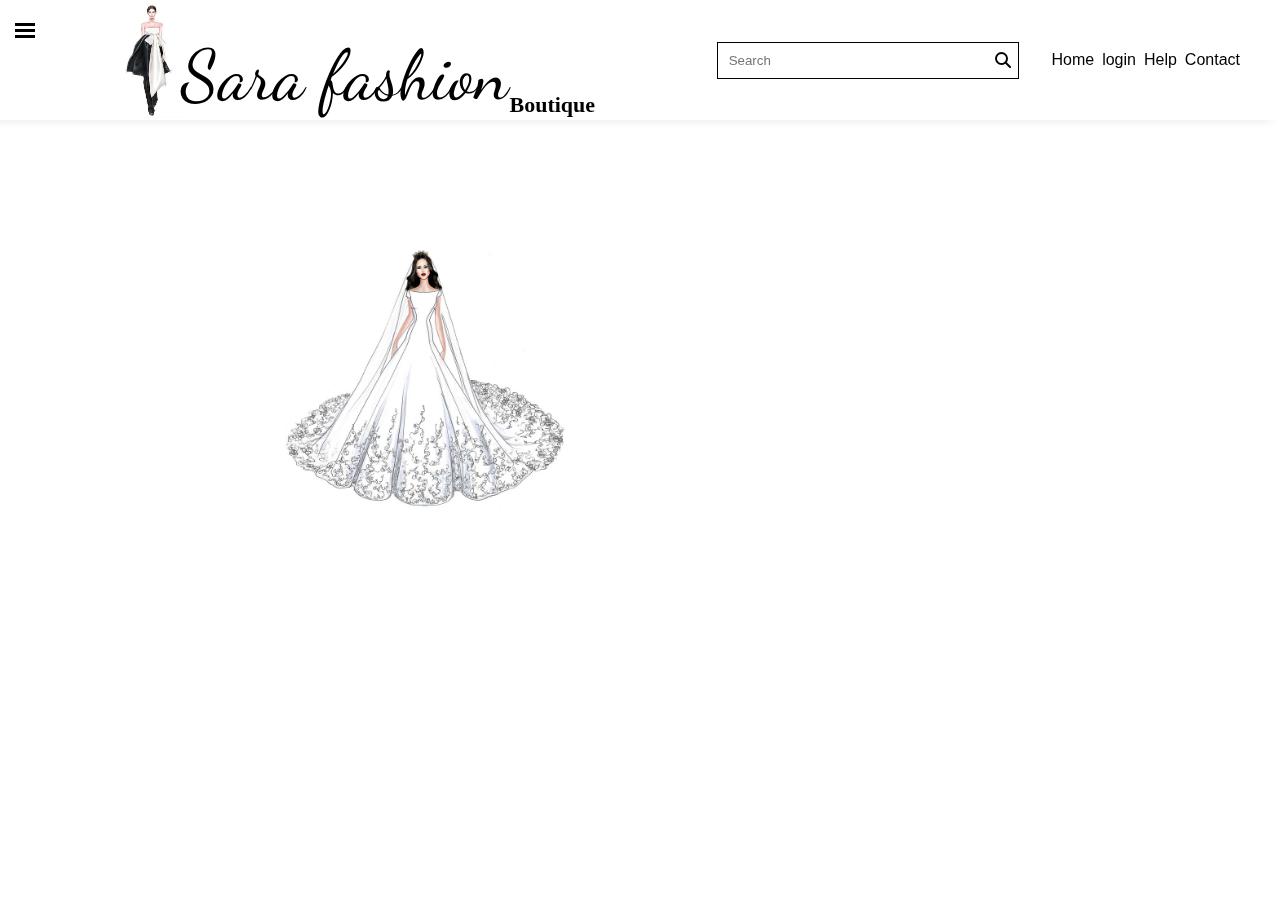
<file: index.html>
<!DOCTYPE html>
<html lang="en">
<head>
    <meta charset="UTF-8">
    <meta name="viewport" content="width=device-width, initial-scale=1.0">
    <title>fashion</title>
    <link href="https://fonts.googleapis.com/css2?family=Cousine:ital,wght@0,400;0,700;1,400;1,700&family=Dancing+Script:wght@400;500;600;700&family=Roboto+Mono&family=Roboto:wght@100&display=swap" rel="stylesheet">
    <link rel="stylesheet" href="https://cdnjs.cloudflare.com/ajax/libs/font-awesome/6.5.1/css/all.min.css">
    <link rel="stylesheet" href="style.css">
</head>
<body>
    <nav>
        <div class="topbar">
           <div class="namebox"> <div class="logo" style="background-image: url(img3.jpeg);  background-size: 60px; height: 115px; width: 60px;"></div>
            <p class="sara">Sara fashion</p>
            <p class="boutique">Boutique</P>
            </div> 
               <div class="searchbar"> <input class="search-button" placeholder="   Search">
                  <div class="search-icon"><i class="fa-solid fa-magnifying-glass"></i>
                    
                    </span></div>
              </div>
                <div class="click">
                  <a class="sml" href="index.html" target="_main" >Home</a>
                <a class="sml" href="login.html" target="_main"> login</a>
                <a class="sml" href="help.html"target="_main"  >Help</a>
                <a class="sml" href="contact.html" target="_main">Contact</a>
            </div>
        </div> 

      <input type="checkbox" id="open-side-bar" style="display: none;">
      <label for="open-side-bar" class="toggle">

        <div class="spinner top"></div>
        <div class="spinner mid"></div>
        <div class="spinner bot"></div>
      </label>
    <div class="sidebar">
        <p class="all">All Type of Women's Stitching</p>


        <a href="#">KURTI</a>
        <a href="#">GOWN</a>
        <a href="#">SARARA</a>
        <a href="#">GARARA</a>
        <a href="#">LEGANGA</a>
        <a href="#">BLOUSE</a>
        <a href="#">WESTERN DRESSES</a>
        
    </div>
  </nav>
    
    <div class="ph"></div>

</body>
</html>
</file>
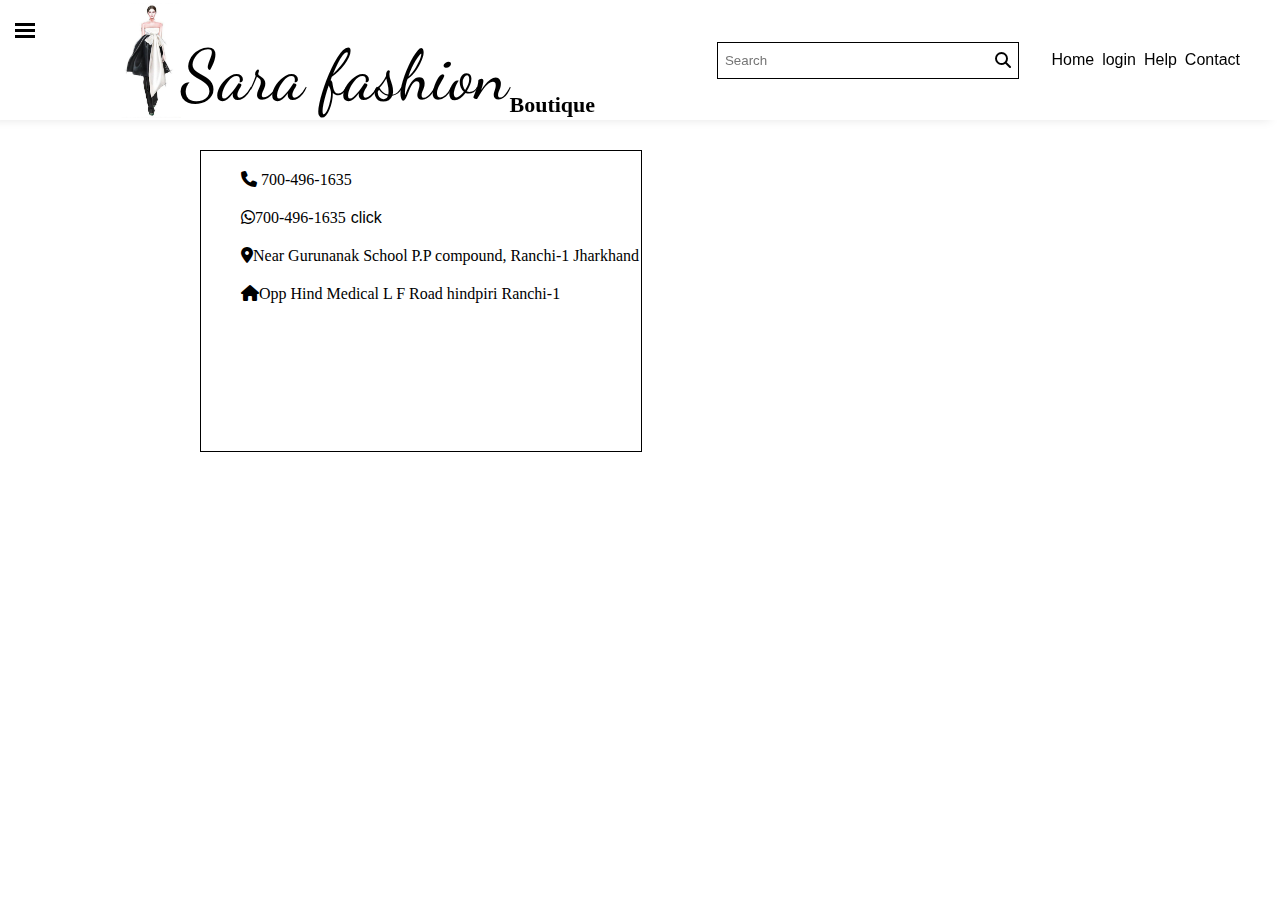
<file: contact.html>
<!DOCTYPE html>
<html lang="en">
<head>
    <meta charset="UTF-8">
    <meta name="viewport" content="width=device-width, initial-scale=1.0">
    <title>contact</title>
    <link href="https://fonts.googleapis.com/css2?family=Cousine:ital,wght@0,400;0,700;1,400;1,700&family=Dancing+Script:wght@400;500;600;700&family=Roboto+Mono&family=Roboto:wght@100&display=swap" rel="stylesheet">
    <link rel="stylesheet" href="https://cdnjs.cloudflare.com/ajax/libs/font-awesome/6.5.1/css/all.min.css">
    <link rel="stylesheet" href="style.css">
</head>
<body>
    <nav>
        <div class="topbar">
           <div class="namebox"> <div class="logo" style="background-image: url(img3.jpeg);  background-size: 60px; height: 115px; width: 60px;"></div>
            <p class="sara">Sara fashion</p>
            <p class="boutique">Boutique</P>
            </div> 
               <div class="searchbar"> <input class="search-button" placeholder="  Search">
                  <div class="search-icon"><i class="fa-solid fa-magnifying-glass"></i></div>
              </div>
                <div class="click">
                 <a class="sml" href="index.html" target="_main" >Home</a>
                <a class="sml" href="login.html" target="_main"> login</a>
                <a class="sml" href="help.html"target="_main"  >Help</a>
                <a class="sml" href="#" target="_main">Contact</a>
                
            </div>
        </div> 


      <input type="checkbox" id="open-side-bar" style="display: none;">
      <label for="open-side-bar" class="toggle">

        <div class="spinner top"></div>
        <div class="spinner mid"></div>
        <div class="spinner bot"></div>
      </label>
    <div class="sidebar">
        <p class="all">All Type of Women's Stitching</p>


        <a href="#">KURTI</a>
        <a href="#">GOWN</a>
        <a href="#">SARARA</a>
        <a href="#">GARARA</a>
        <a href="#">LEGANGA</a>
        <a href="#">BLOUSE</a>
        <a href="#">WESTERN DRESSES</a>
        
    </div>
  </nav>

    <div class="contact">
        <p><i class="fa-solid fa-phone"> </i> 700-496-1635</p>
         <p><i class="fa-brands fa-whatsapp"> </i>700-496-1635<a href="#" style="display: inline;">click</a></p>
        <p><i class="fa-solid fa-location-dot"> </i>Near Gurunanak School 
            P.P compound, Ranchi-1 Jharkhand</p>
           <p> <i class="fa-solid fa-house"> </i>Opp Hind Medical L F Road hindpiri Ranchi-1</p>
    </div>

</body>
</html>
</file>
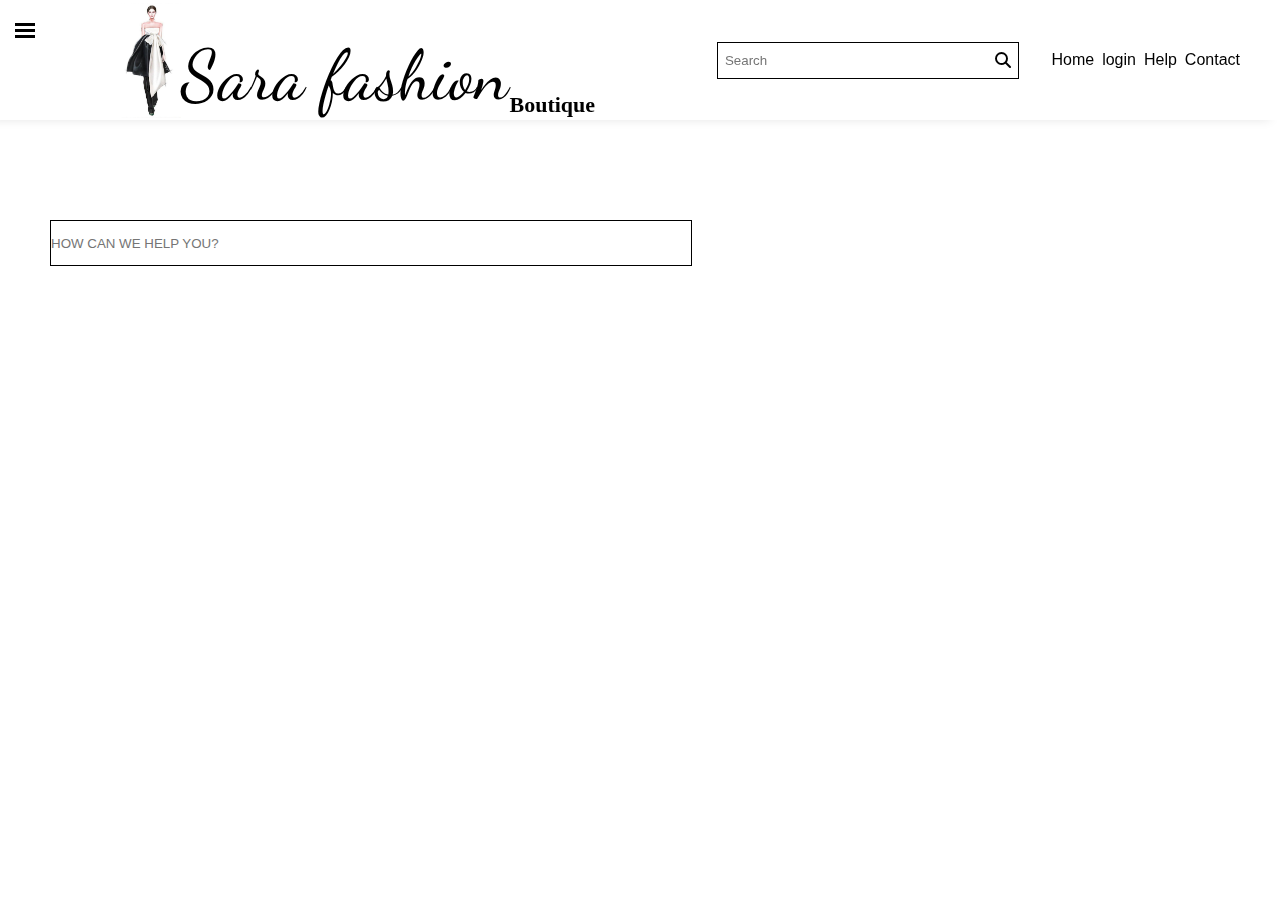
<file: help.html>
<!DOCTYPE html>
<html lang="en">
<head>
    <meta charset="UTF-8">
    <meta name="viewport" content="width=device-width, initial-scale=1.0">
    <title>help</title>
    <link href="https://fonts.googleapis.com/css2?family=Cousine:ital,wght@0,400;0,700;1,400;1,700&family=Dancing+Script:wght@400;500;600;700&family=Roboto+Mono&family=Roboto:wght@100&display=swap" rel="stylesheet">
    <link rel="stylesheet" href="https://cdnjs.cloudflare.com/ajax/libs/font-awesome/6.5.1/css/all.min.css">
    <link rel="stylesheet" href="style.css">
</head>
<body>
    <nav>
        <div class="topbar">
           <div class="namebox"> <div class="logo" style="background-image: url(img3.jpeg);  background-size: 60px; height: 115px; width: 60px;"></div>
             <p class="sara">Sara fashion</p>
             <p class="boutique">Boutique</P>
            </div> 
              <div class="searchbar"> <input class="search-button" placeholder="  Search">
              <div class="search-icon"><i class="fa-solid fa-magnifying-glass"></i></div>
              </div>
               
               <div class="click">
                <a class="sml" href="index.html" target="_main" >Home</a>
                <a class="sml" href="login.html" target="_main"> login</a>
                <a class="sml" href="help.html"target="_main"  >Help</a>
                <a class="sml" href="contact.html" target="_main">Contact</a>
              </div>
        </div> 


      <input type="checkbox" id="open-side-bar" style="display: none;">
      <label for="open-side-bar" class="toggle">

        <div class="spinner top"></div>
        <div class="spinner mid"></div>
        <div class="spinner bot"></div>
      </label>
    <div class="sidebar">
        <p class="all">All Type of Women's Stitching</p>


        <a href="#">KURTI</a>
        <a href="#">GOWN</a>
        <a href="#">SARARA</a>
        <a href="#">GARARA</a>
        <a href="#">LEGANGA</a>
        <a href="#">BLOUSE</a>
        <a href="#">WESTERN DRESSES</a>
        
    </div>
  </nav>

    <input class="help-box" placeholder="HOW CAN WE HELP YOU?">

</body>
</html>
</file>
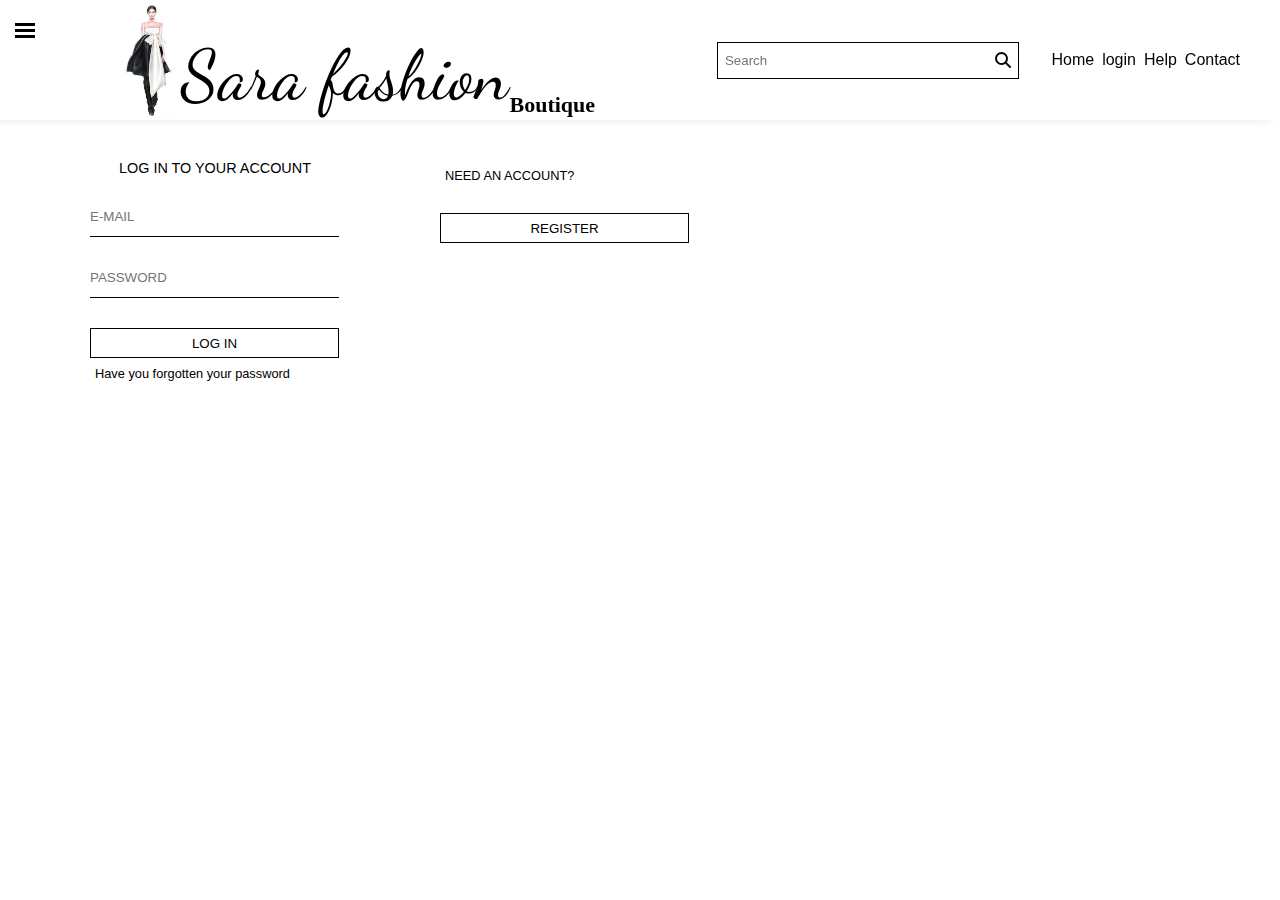
<file: login.html>
<!DOCTYPE html>
<html lang="en">
<head>
    <meta charset="UTF-8">
    <meta name="viewport" content="width=device-width, initial-scale=1.0">
    <title>login</title>
    <link href="https://fonts.googleapis.com/css2?family=Cousine:ital,wght@0,400;0,700;1,400;1,700&family=Dancing+Script:wght@400;500;600;700&family=Roboto+Mono&family=Roboto:wght@100&display=swap" rel="stylesheet">
    
    <link rel="stylesheet" href="https://cdnjs.cloudflare.com/ajax/libs/font-awesome/6.5.1/css/all.min.css">
    <link rel="stylesheet" href="style.css">
</head>
<body>
    <nav>
        <div class="topbar">
           <div class="namebox"> <div class="logo" style="background-image: url(img3.jpeg);  background-size: 60px; height: 115px; width: 60px;"></div>
            <p class="sara">Sara fashion</p>
            <p class="boutique">Boutique</P>
            </div> 
               <div class="searchbar"> <input class="search-button" placeholder="  Search">
                  <div class="search-icon"><i class="fa-solid fa-magnifying-glass"></i></div>
              </div>
                <div class="click">
                  <a class="sml" href="index.html" target="_main" >Home</a>
                  <a class="sml" href="login.html" target="_main"> login</a>
                  <a class="sml" href="help.html"target="_main"  >Help</a>
                  <a class="sml" href="contact.html" target="_main">Contact</a>
            </div>
        </div> 


      <input type="checkbox" id="open-side-bar" style="display: none;">
      <label for="open-side-bar" class="toggle">

        <div class="spinner top"></div>
        <div class="spinner mid"></div>
        <div class="spinner bot"></div>
      </label>
    <div class="sidebar">
        <p class="all">All Type of Women's Stitching</p>


        <a href="#">KURTI</a>
        <a href="#">GOWN</a>
        <a href="#">SARARA</a>
        <a href="#">GARARA</a>
        <a href="#">LEGANGA</a>
        <a href="#">BLOUSE</a>
        <a href="#">WESTERN DRESSES</a>
        
    </div>
  </nav>
 <div class="login-contaner">
  <div class="log"> <p style="text-align: center; font-size: 0.90rem; font-family: 'Comfortaa', sans-serif; ">LOG IN TO YOUR ACCOUNT</p>
    <input class="email" placeholder="E-MAIL">
    <input class="password" type="password" placeholder="PASSWORD">
    <button class="login-button">LOG IN</button>
    <p style="font-size: 0.80rem; margin-top: 8px; text-align:center;  font-family: 'Comfortaa', sans-serif;" > <a href="#">Have you forgotten your password </a> </p>
  </div>


  <div class="log1">
    <p style="font-size: 0.80rem; margin-top: 8px; text-align: center;  font-family: 'Comfortaa', sans-serif;" > <a href="#">NEED AN ACCOUNT? </a></p>

    <button class="login-button">REGISTER</button>

  </div>
</div>

</body>
</html>
</file>
<file: style.css>
*{
   margin: 0px;
   padding: 0px;
   border: border-box;

} 




.topbar{ height: 120px;
    
    display: flex;
    justify-content:space-evenly;
    align-items: center;
    z-index: 10;
    background-color: rgba(255, 255, 255, 0.223);
  box-shadow: -10px 0 10px rgb(0,0,0,0.1);
  backdrop-filter: blur(10px);


}

.namebox{
    display: flex;
    justify-content: end;
    align-items: end;
    
}



.sara{
    font-size: 70px;
    font-family: 'Dancing Script', cursive;
}

.boutique{ 
          font-size: 22px;
          font-weight: bold;
    
}

    
.searchbar{
           height: 35px;
           width: 300px;
           border: 1px solid black;
           display: flex;
           margin-right: 140px;
           background-color: white;
        
}

.searchbar:hover{
    color:  rgb(53, 53, 219);
}

.search-button{width: 90%;
           border-radius: 0;
           border: none;
}  


.search-icon{width: 30px; display: flex;
              justify-content: center;
              align-items: center;
          }
    

    .click{ position: absolute;
            right: 40px;
            
    
    }
    
    .click a{ text-decoration: none;
             color: black;
             margin-left: 4px;
             display: inline;
             font-family: 'Comfortaa', sans-serif;
             
    }


    /*sidebar*/

    .sidebar{width: 200px; height: 250px; 
        border: 1px  solid black;
        border-bottom-right-radius:10px ;
        background-color: white;
        padding: 20px;
        justify-content: center;
        position: absolute;
        left: 30px;
        transform: translateX(-280px);
        transition: transform 25ms ease-in-out;
        
        background-color: rgba(255, 255, 255, 0.223);
      box-shadow: -10px 0 10px rgb(0,0,0,0.1);
       backdrop-filter: blur(10px);
        
        }

     .toggle{width: 20px;
    height: 22px; position: absolute;
    top: 20px;
    left: 15px; 
    cursor: pointer;
     
 }


    #open-side-bar:checked~ .sidebar{
    transform: translate(0px);
     }

   .all{margin-bottom: 20px;}
    
    a{  text-decoration: none;
        color: black;
       display:flex;
       margin-top: 5px;
       margin-left: 5px; 
       font-weight: 50%;
       font-family: 'Comfortaa', sans-serif
      }

    a:hover{ background-color: black;
           color: white;
    }

     /*menu botton*/   

    .spinner{
        height: 3px;
        background-color:black;
        transition: all 0.8s;
    }

    .spinner.top {margin-top: 3px;}
    .spinner.bot{ margin-top: 3px; } 
    .spinner.mid{ margin-top: 3px;}



    #open-side-bar:checked ~ .toggle > .spinner.mid{
        opacity: 0;
    }

    #open-side-bar:checked ~ .toggle > .spinner.top{
        transform: rotate(135deg);
        margin-top: 7px;
        
    }

    #open-side-bar:checked ~ .toggle > .spinner.bot{
        transform: rotate(-135deg);
        margin-top: -8px;
     
    }

    /*contant*/

     .ph{width: 300px;
         height: 300px;
         position: relative;
         left: 275px;
         top: 110px; 
         background-image: url(img2.jpeg);
         background-size:contain;
    
    }

    /*contact*/

.contact{
    height: 300px;
    width: 400px;
    border: 1px solid black;
    margin-left: 200px; 
    margin-top: 30px;
    font-family: fantasy; padding-left: 40px;
}
    .contact p{ margin-top: 20px;
    }


    /*Help box*/

    .help-box{ height: 44px;
             width: 50%;
             margin-top: 100px;
             margin-left: 50px;
             border-radius: 0;
             border: 1px solid black;
             font-family:'Comfortaa', sans-serif ;

    }


    /*login button*/



.login-contaner{ width: 600px;
                 height: 400px;
                 margin-top: 40px;
                 margin-left: 90px;    
                 display: flex;  
                 justify-content: space-between;          
}

    .log{ 
        height: 200px;
        width: 250px;
    
        font-family: 'Comfortaa', sans-serif;
    }   
        .log1{height: 100px;
            width: 250px 
           
       }
    
    .email , .password{width: 249px;
           height: 40px;
           border: none;
           border-bottom: 1.5px solid black;
            margin-top: 20px;
           align-items: center;
           display: flex;
           justify-content: center;
    }   

    .login-button{
        height: 30px;
        width: 249px;
        border: 1px solid black;
        margin-top: 30px;
        background-color: #fff;
        
    }

    .login-button:hover{background-color: black;
                        color: white;
    }
    

    @media(min-width:200px)and(max-width:400px){

 

        
.topbar{ height: 50px;
    
    display: flex;
    justify-content:space-evenly;
    align-items: center;
    z-index: 10;
    background-color: rgba(255, 255, 255, 0.223);
  box-shadow: -10px 0 10px rgb(0,0,0,0.1);
  backdrop-filter: blur(10px);


}
    }
</file>
